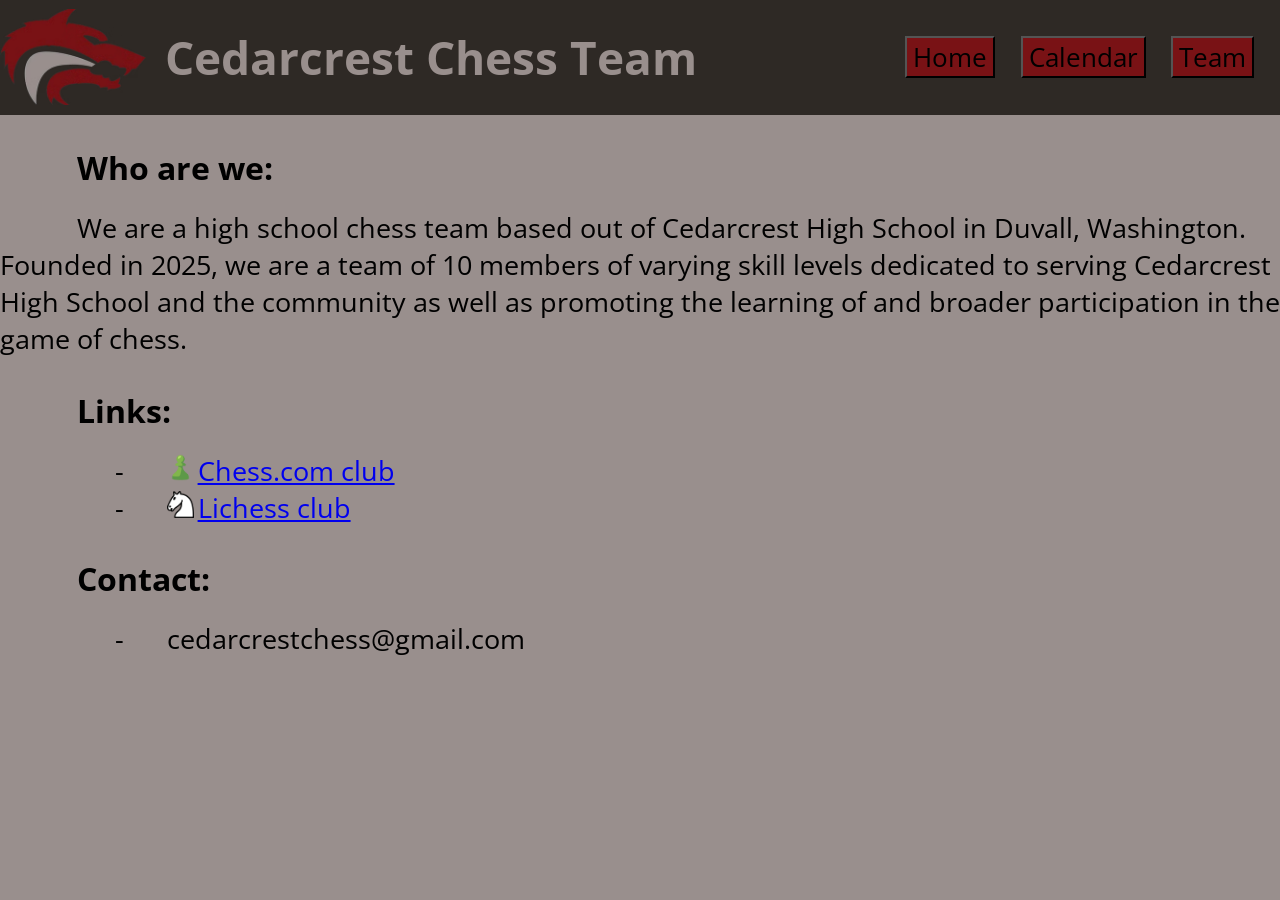
<file: index.html>
<!DOCTYPE html>

<head>
    <link rel="stylesheet" href="Colors.css">
    <link rel="stylesheet" href="Main.css">
    <link rel="preconnect" href="https://fonts.googleapis.com">
    <link rel="preconnect" href="https://fonts.gstatic.com" crossorigin>
    <link href="https://fonts.googleapis.com/css2?family=Open+Sans:ital,wght@0,300..800;1,300..800&display=swap"
        rel="stylesheet">

    <style></style>
</head>

<body>
    <div class="titleline">
        <img class="chslogo" src="chslogo.png">
        <h1 class="title">Cedarcrest Chess Team</h1>
        <button onclick="window.location.href='index.html'" class="button"
            style="display: block; margin-left: auto;">Home</button>
        <button onclick="window.location.href='Calendar.html'" class="button">Calendar</button>
        <button onclick="window.location.href='Team.html'" class="button">Team</button>
    </div>
    <h3 class="header">Who are we:</h3>
    <a class="text">We are a high school chess team based out of Cedarcrest High School in Duvall, Washington. Founded
        in 2025, we
        are a team of 10 members of varying skill levels dedicated to serving Cedarcrest High School and the
        community as well as promoting the learning of and broader participation in the game of chess.</a>
    <br>
    <h3 class="header">Links:</h3>
    <a class="bullet">-</a>
    <img class="text" style="margin-left: 0; margin-right: 0;" src="chesscomlogo.png">
    <a class="text" style="margin-left: 0;"
        href="https://www.chess.com/club/cedarcrest-high-school-chess-team">Chess.com club</a>
    <br>
    <a class="bullet">-</a>
    <img class="text" style="margin-left: 0; margin-right: 0;" src="lichesslogo.png">
    <a class="text" style="margin-left: 0;" href="https://lichess.org/team/cedarcrest-high-school-chess-team">Lichess
        club</a>
    <h3 class="header">Contact:</h3>
    <a class="bullet">-</a>
    <a class="text" style="margin-left: 0;">cedarcrestchess@gmail.com</a>
    <script></script>
</body>
</file>
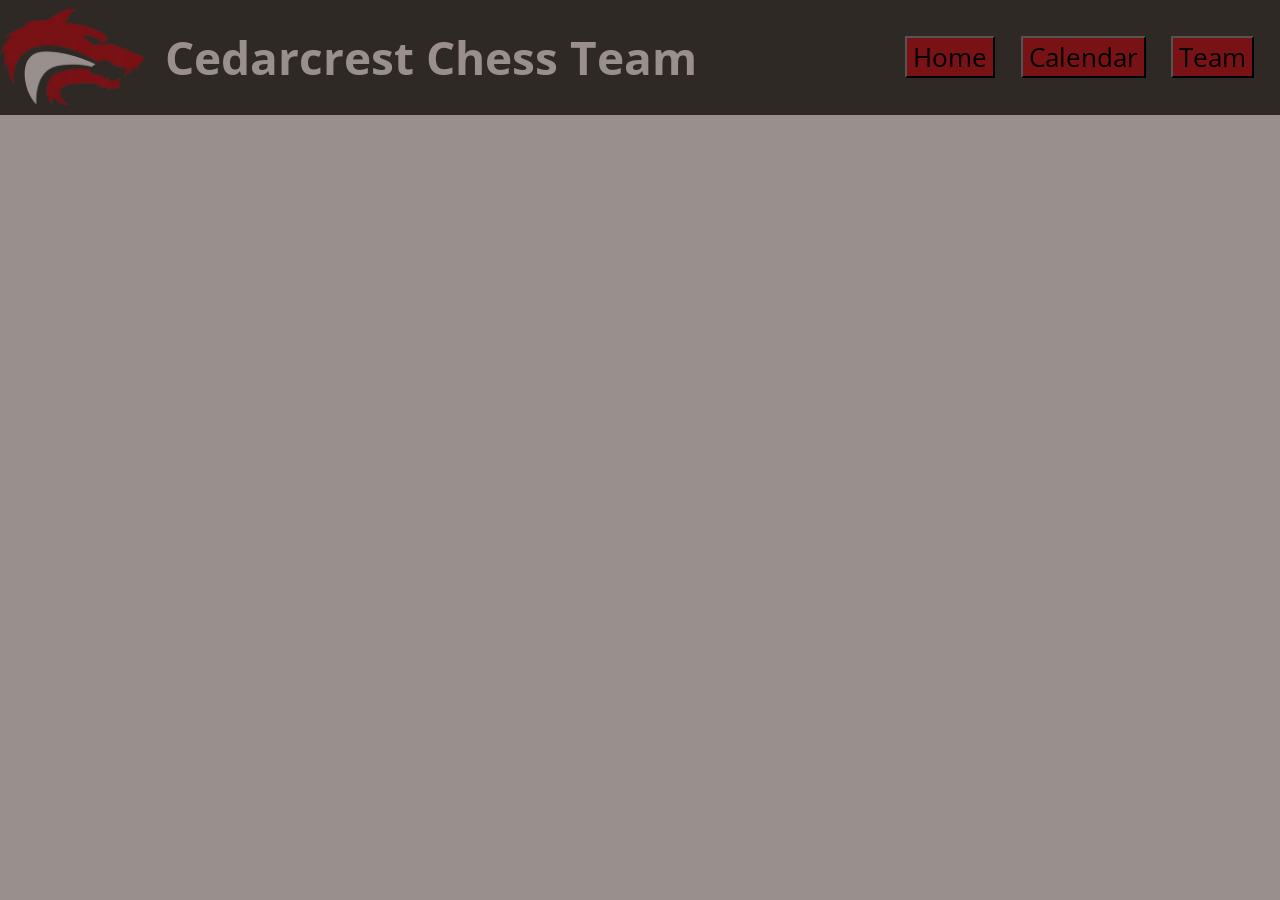
<file: Calendar.html>
<!DOCTYPE html>

<head>
    <link rel="stylesheet" href="Colors.css">
    <link rel="stylesheet" href="Main.css">
    <link rel="preconnect" href="https://fonts.googleapis.com">
    <link rel="preconnect" href="https://fonts.gstatic.com" crossorigin>
    <link href="https://fonts.googleapis.com/css2?family=Open+Sans:ital,wght@0,300..800;1,300..800&display=swap"
        rel="stylesheet">

    <style></style>
</head>

<body>
    <div class="titleline">
        <img class="chslogo" src="chslogo.png">
        <h1 class="title">Cedarcrest Chess Team</h1>
        <button onclick="window.location.href='index.html'" class="button"
            style="display: block; margin-left: auto;">Home</button>
        <button onclick="window.location.href='Calendar.html'" class="button">Calendar</button>
        <button onclick="window.location.href='Team.html'" class="button">Team</button>
    </div>
    <iframe src="https://embed.styledcalendar.com/#gEPlTFUkTHBVbHto5xpa" title="Styled Calendar"
        class="styled-calendar-container" style="width: 100%; border: none;" data-cy="calendar-embed-iframe"></iframe>
    <script async type="module" src="https://embed.styledcalendar.com/assets/parent-window.js"></script>
    <script></script>
</body>
</file>
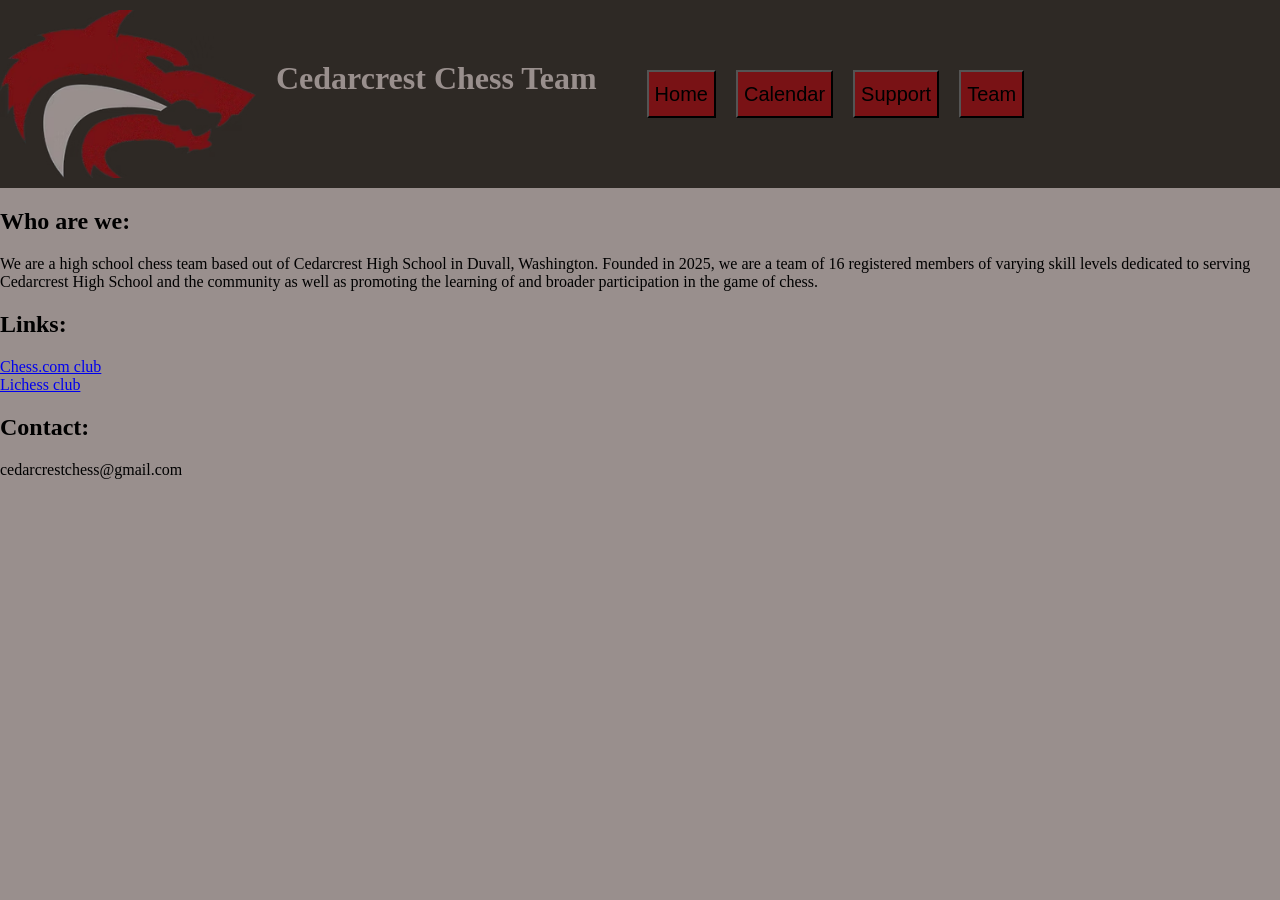
<file: Homepage.html>
<!DOCTYPE html>

<head>
    <link rel="stylesheet" href="Colors.css">

    <style>
        body {
            background-color: var(--secondary);
            padding: 0px;
            margin: 0px;
        }

        .title {
            color: var(--secondary);
            text-align: left;
            margin-left: 20px;
            margin-right: 30px;
            margin-top: 50px;
        }

        .titleline {
            background-color: var(--primary);
            margin: 0px;
            padding: 10px 0;
            display: flex;
        }

        .button {
            margin-top: 60px;
            margin-bottom: 60px;
            margin-left: 20px;
            background: var(--tertiary);
            font-size: 20px;
            outline: 0px;
            outline-color: var(--tertiary);
        }

        .logo {
            width: 20%;
            height: 20%;
            margin-top: 0px;
        }
    </style>
</head>

<body>
    <div class="titleline">
        <img class="logo" src="chslogo.png">
        <h1 class="title">Cedarcrest Chess Team</h1>
        <button
            onclick="window.location.href='Homepage.html'"
            class="button">Home</button>
        <button
            onclick="window.location.href='Calendar.html'"
            class="button">Calendar</button>
        <button
            onclick="window.location.href='Support.html'"
            class="button">Support</button>
        <button
            onclick="window.location.href='Team.html'"
            class="button">Team</button>
    </div>
    <h2>Who are we:</h2>
    <p>We are a high school chess team based out of Cedarcrest High School in Duvall, Washington. Founded in 2025, we are a team of 16 registered members of varying skill levels dedicated to serving Cedarcrest High School and the community as well as promoting the learning of and broader participation in the game of chess.</p>
    <h2>Links:</h2>
    <a href = "https://www.chess.com/club/cedarcrest-high-school-chess-team">Chess.com club</a>
    <br>
    <a href = "https://lichess.org/team/cedarcrest-high-school-chess-team">Lichess club</a>
    <h2>Contact:</h2>
    <p>cedarcrestchess@gmail.com</p>
    <script>

    </script>
</body>
</file>
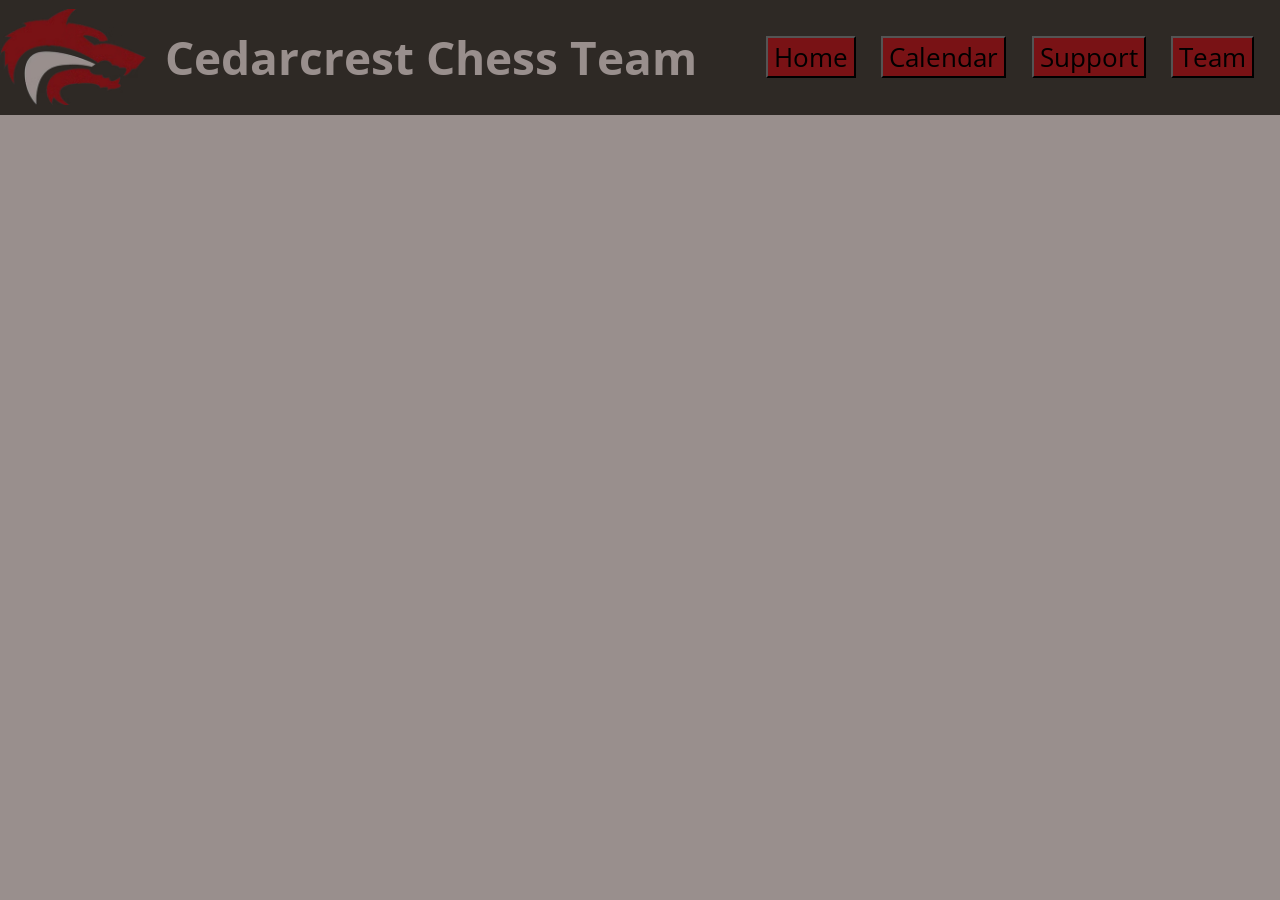
<file: Support.html>
<!DOCTYPE html>

<head>
    <link rel="stylesheet" href="Colors.css">
    <link rel="stylesheet" href="Main.css">
    <link rel="preconnect" href="https://fonts.googleapis.com">
    <link rel="preconnect" href="https://fonts.gstatic.com" crossorigin>
    <link href="https://fonts.googleapis.com/css2?family=Open+Sans:ital,wght@0,300..800;1,300..800&display=swap"
        rel="stylesheet">

    <style></style>
</head>

<body>
    <div class="titleline">
        <img class="chslogo" src="chslogo.png">
        <h1 class="title">Cedarcrest Chess Team</h1>
        <button onclick="window.location.href='index.html'" class="button"
            style="display: block; margin-left: auto;">Home</button>
        <button onclick="window.location.href='Calendar.html'" class="button">Calendar</button>
        <button onclick="window.location.href='Support.html'" class="button">Support</button>
        <button onclick="window.location.href='Team.html'" class="button">Team</button>
    </div>
    <script></script>
</body>
</file>
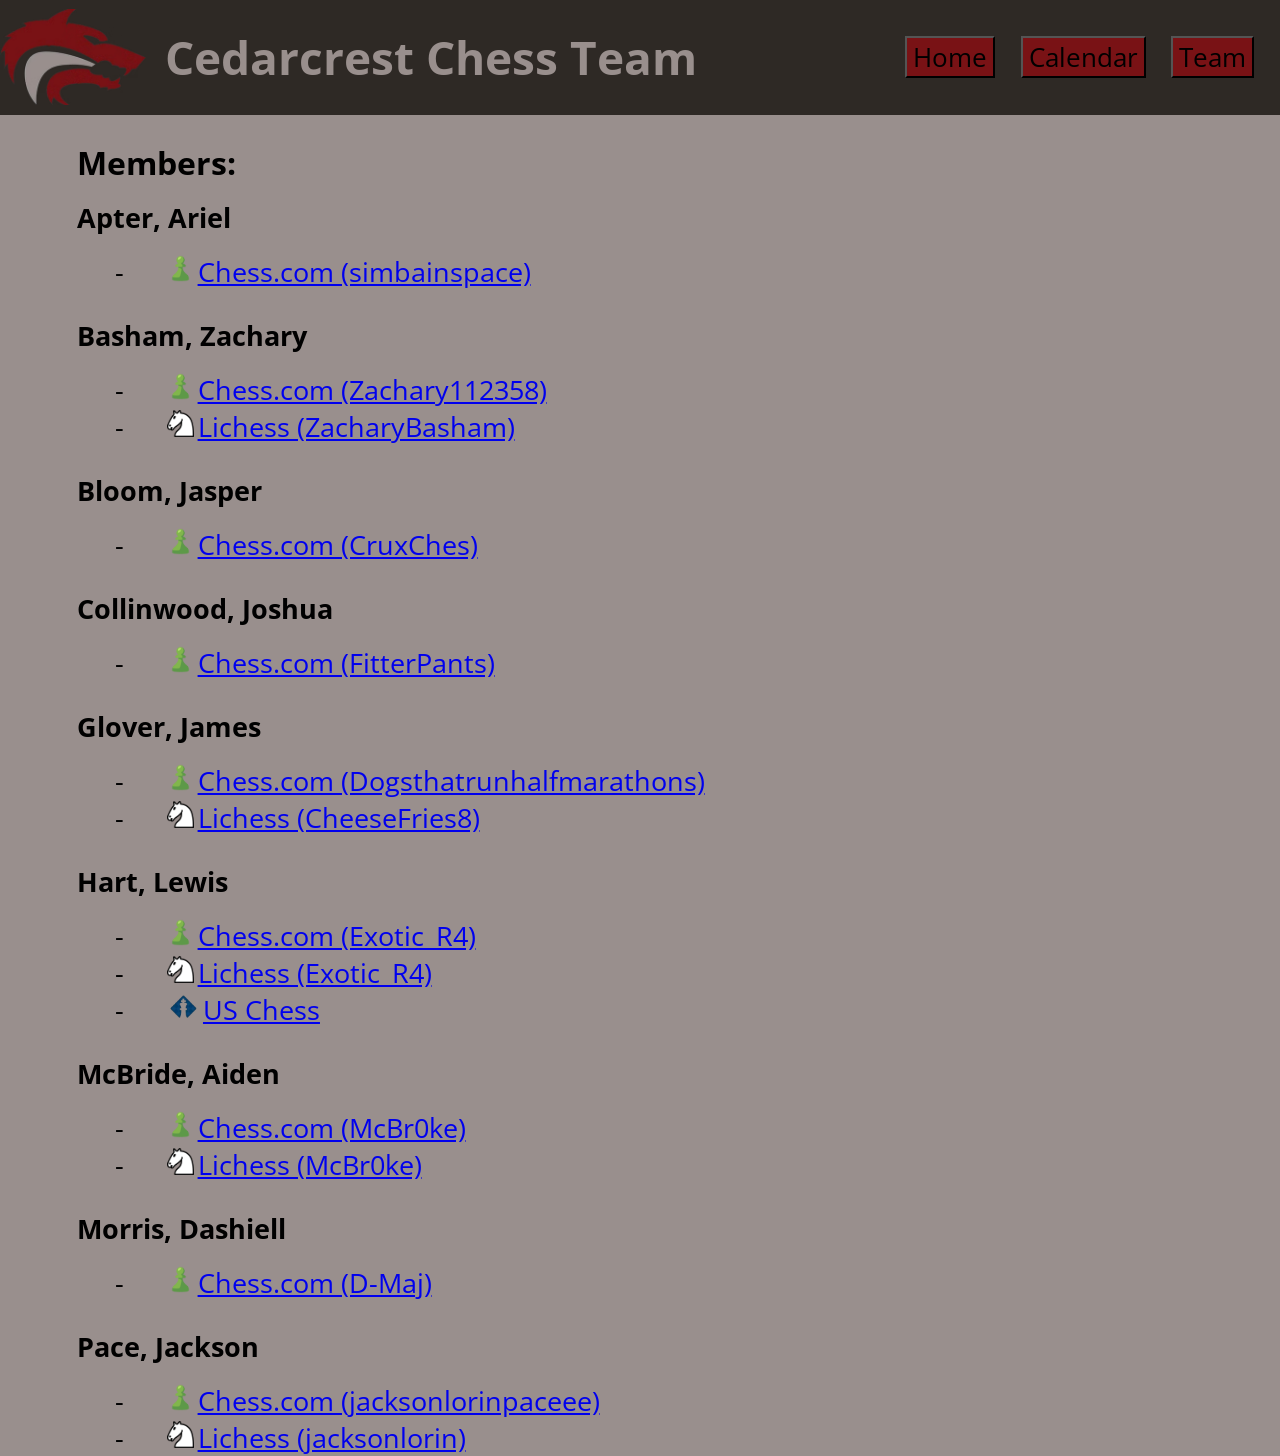
<file: Team.html>
<!DOCTYPE html>

<head>
    <link rel="stylesheet" href="Colors.css">
    <link rel="stylesheet" href="Main.css">
    <link rel="preconnect" href="https://fonts.googleapis.com">
    <link rel="preconnect" href="https://fonts.gstatic.com" crossorigin>
    <link href="https://fonts.googleapis.com/css2?family=Open+Sans:ital,wght@0,300..800;1,300..800&display=swap"
        rel="stylesheet">

    <style></style>
</head>

<body>
    <div class="titleline">
        <img class="chslogo" src="chslogo.png">
        <h1 class="title">Cedarcrest Chess Team</h1>
        <button onclick="window.location.href='index.html'" class="button"
            style="display: block; margin-left: auto;">Home</button>
        <button onclick="window.location.href='Calendar.html'" class="button">Calendar</button>
        <button onclick="window.location.href='Team.html'" class="button">Team</button>
    </div>
    <h2 class="header">Members:</h2>
    <h3 class="text">Apter, Ariel</h3>
    <a class="bullet">-</a>
    <img class="text" style="margin-left: 0; margin-right: 0;" src="chesscomlogo.png">
    <a class="text" style="margin-left: 0;" href="https://www.chess.com/member/simbainspace">Chess.com
        (simbainspace)</a>
    <h3 class="text">Basham, Zachary</h3>
    <a class="bullet">-</a>
    <img class="text" style="margin-left: 0; margin-right: 0;" src="chesscomlogo.png">
    <a class="text" style="margin-left: 0;" href="https://www.chess.com/member/zachary112358">Chess.com
        (Zachary112358)</a>
    <br>
    <a class="bullet">-</a>
    <img class="text" style="margin-left: 0; margin-right: 0;" src="lichesslogo.png">
    <a class="text" style="margin-left: 0;" href="https://lichess.org/@/ZacharyBasham">Lichess (ZacharyBasham)</a>
    <h3 class="text">Bloom, Jasper</h3>
    <a class="bullet">-</a>
    <img class="text" style="margin-left: 0; margin-right: 0;" src="chesscomlogo.png">
    <a class="text" style="margin-left: 0;" href="https://www.chess.com/member/cruxches">Chess.com (CruxChes)</a>
    <h3 class="text">Collinwood, Joshua</h3>
    <a class="bullet">-</a>
    <img class="text" style="margin-left: 0; margin-right: 0;" src="chesscomlogo.png">
    <a class="text" style="margin-left: 0;" href="https://www.chess.com/member/fitterpants">Chess.com (FitterPants)</a>
    <h3 class="text">Glover, James</h3>
    <a class="bullet">-</a>
    <img class="text" style="margin-left: 0; margin-right: 0;" src="chesscomlogo.png">
    <a class="text" style="margin-left: 0;" href="https://www.chess.com/member/dogsthatrunhalfmarathons">Chess.com
        (Dogsthatrunhalfmarathons)</a>
    <br>
    <a class="bullet">-</a>
    <img class="text" style="margin-left: 0; margin-right: 0;" src="lichesslogo.png">
    <a class="text" style="margin-left: 0;" href="https://lichess.org/@/CheeseFries8">Lichess (CheeseFries8)</a>
    <h3 class="text">Hart, Lewis</h3>
    <a class="bullet">-</a>
    <img class="text" style="margin-left: 0; margin-right: 0;" src="chesscomlogo.png">
    <a class="text" style="margin-left: 0;" href="https://www.chess.com/member/exotic_r4">Chess.com (Exotic_R4)</a>
    <br>
    <a class="bullet">-</a>
    <img class="text" style="margin-left: 0; margin-right: 0;" src="lichesslogo.png">
    <a class="text" style="margin-left: 0;" href="https://lichess.org/@/Exotic_R4">Lichess (Exotic_R4)</a>
    <br>
    <a class="bullet">-</a>
    <img class="text" style="margin-left: 0; margin-right: 0;" src="uschesslogo.png">
    <a class="text" style="margin-left: 0;" href="https://ratings.uschess.org/player/32848095">US Chess</a>
    <h3 class="text">McBride, Aiden</h3>
    <a class="bullet">-</a>
    <img class="text" style="margin-left: 0; margin-right: 0;" src="chesscomlogo.png">
    <a class="text" style="margin-left: 0;" href="https://www.chess.com/member/McBr0ke">Chess.com (McBr0ke)</a>
    <br>
    <a class="bullet">-</a>
    <img class="text" style="margin-left: 0; margin-right: 0;" src="lichesslogo.png">
    <a class="text" style="margin-left: 0;" href="https://lichess.org/@/mcbr0ke">Lichess (McBr0ke)</a>
    <h3 class="text">Morris, Dashiell</h3>
    <a class="bullet">-</a>
    <img class="text" style="margin-left: 0; margin-right: 0;" src="chesscomlogo.png">
    <a class="text" style="margin-left: 0;" href="https://www.chess.com/member/d-maj">Chess.com (D-Maj)</a>
    <h3 class="text">Pace, Jackson</h3>
    <a class="bullet">-</a>
    <img class="text" style="margin-left: 0; margin-right: 0;" src="chesscomlogo.png">
    <a class="text" style="margin-left: 0;" href="https://www.chess.com/member/jacksonlorinpaceee">Chess.com
        (jacksonlorinpaceee)</a>
    <br>
    <a class="bullet">-</a>
    <img class="text" style="margin-left: 0; margin-right: 0;" src="lichesslogo.png">
    <a class="text" style="margin-left: 0;" href="https://lichess.org/@/jacksonlorin">Lichess (jacksonlorin)</a>
    <br>
    <script></script>
</body>
</file>
<file: Colors.css>
:root {
  --primary:#2e2925;
  --secondary: #998f8d;
  --tertiary: #791215;
  --text: white;
}
</file>
<file: Main.css>
:root {
    body {
        background-color: var(--secondary);
        padding: 0px;
        margin: 0px;
        font-family: 'Open Sans';
    }

    .header {
        font-size: 3.5vh;
        height: 3.5vh;
        margin-left: 6vw;
        margin-right: 6vw;
    }

    .text {
        font-size: 3vh;
        height: 3vh;
        margin-left: 6vw;
        margin-right: 6vw;
    }

    .bullet {
        font-size: 3vh;
        height: 3vh;
        margin-left: 9vw;
        margin-right: 3vw;
    }

    .title {
        color: var(--secondary);
        text-align: left;
        align-items: center;
        margin-left: 1.5vw;
        font-size: calc(1.8vh + 2.3vw);
        margin-right: 1.5vw;
    }

    .titleline {
        background-color: var(--primary);
        margin: 0px;
        padding: 10px 0;
        align-items: center;
        height: 10.5vh;
        display: flex;
    }

    .button {
        margin-top: 2vh;
        margin-bottom: 2vh;
        margin-right: 2vw;
        align-items: center;
        background: var(--tertiary);
        font-family: 'Open Sans';
        font-size: calc(1.2vh + 1.2vw);
        outline: 0px;
        outline-color: var(--tertiary);
    }

    .chslogo {
        height: calc(5vh + 4vw);
    }
}
</file>
